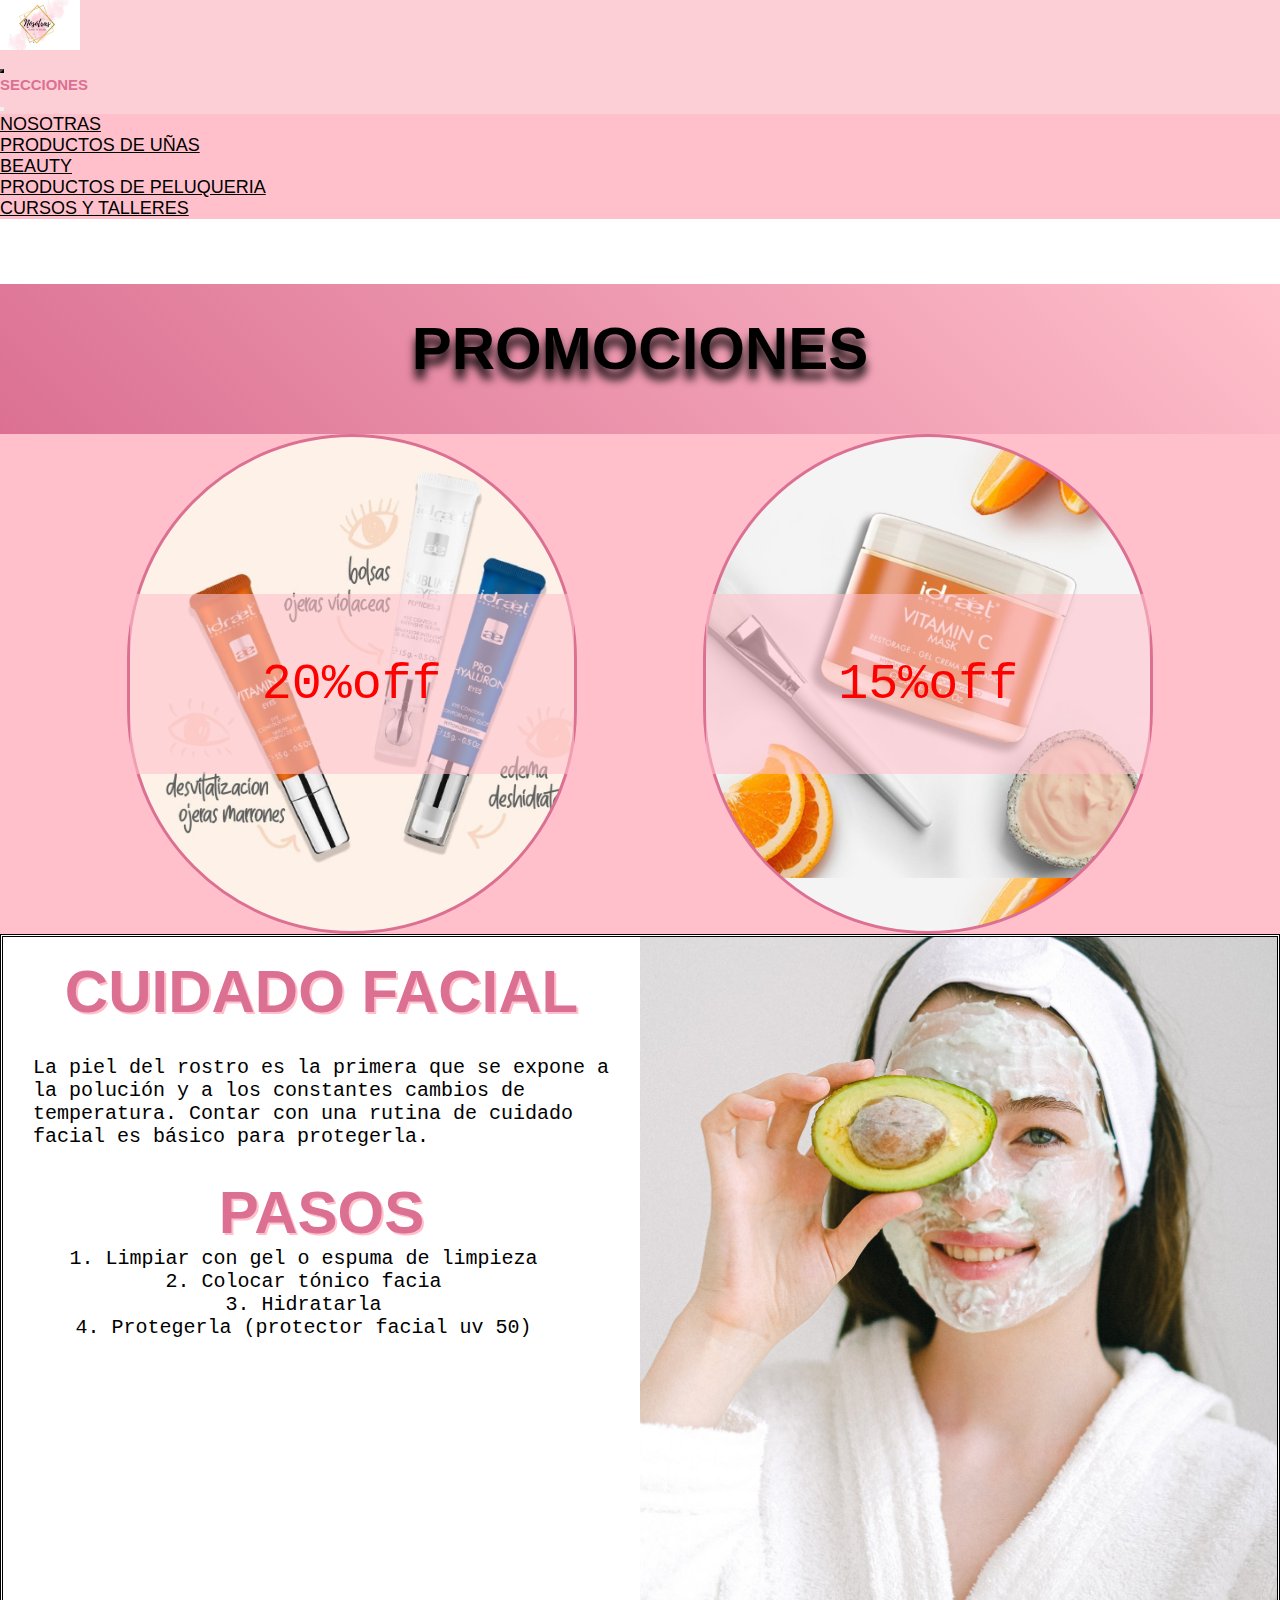
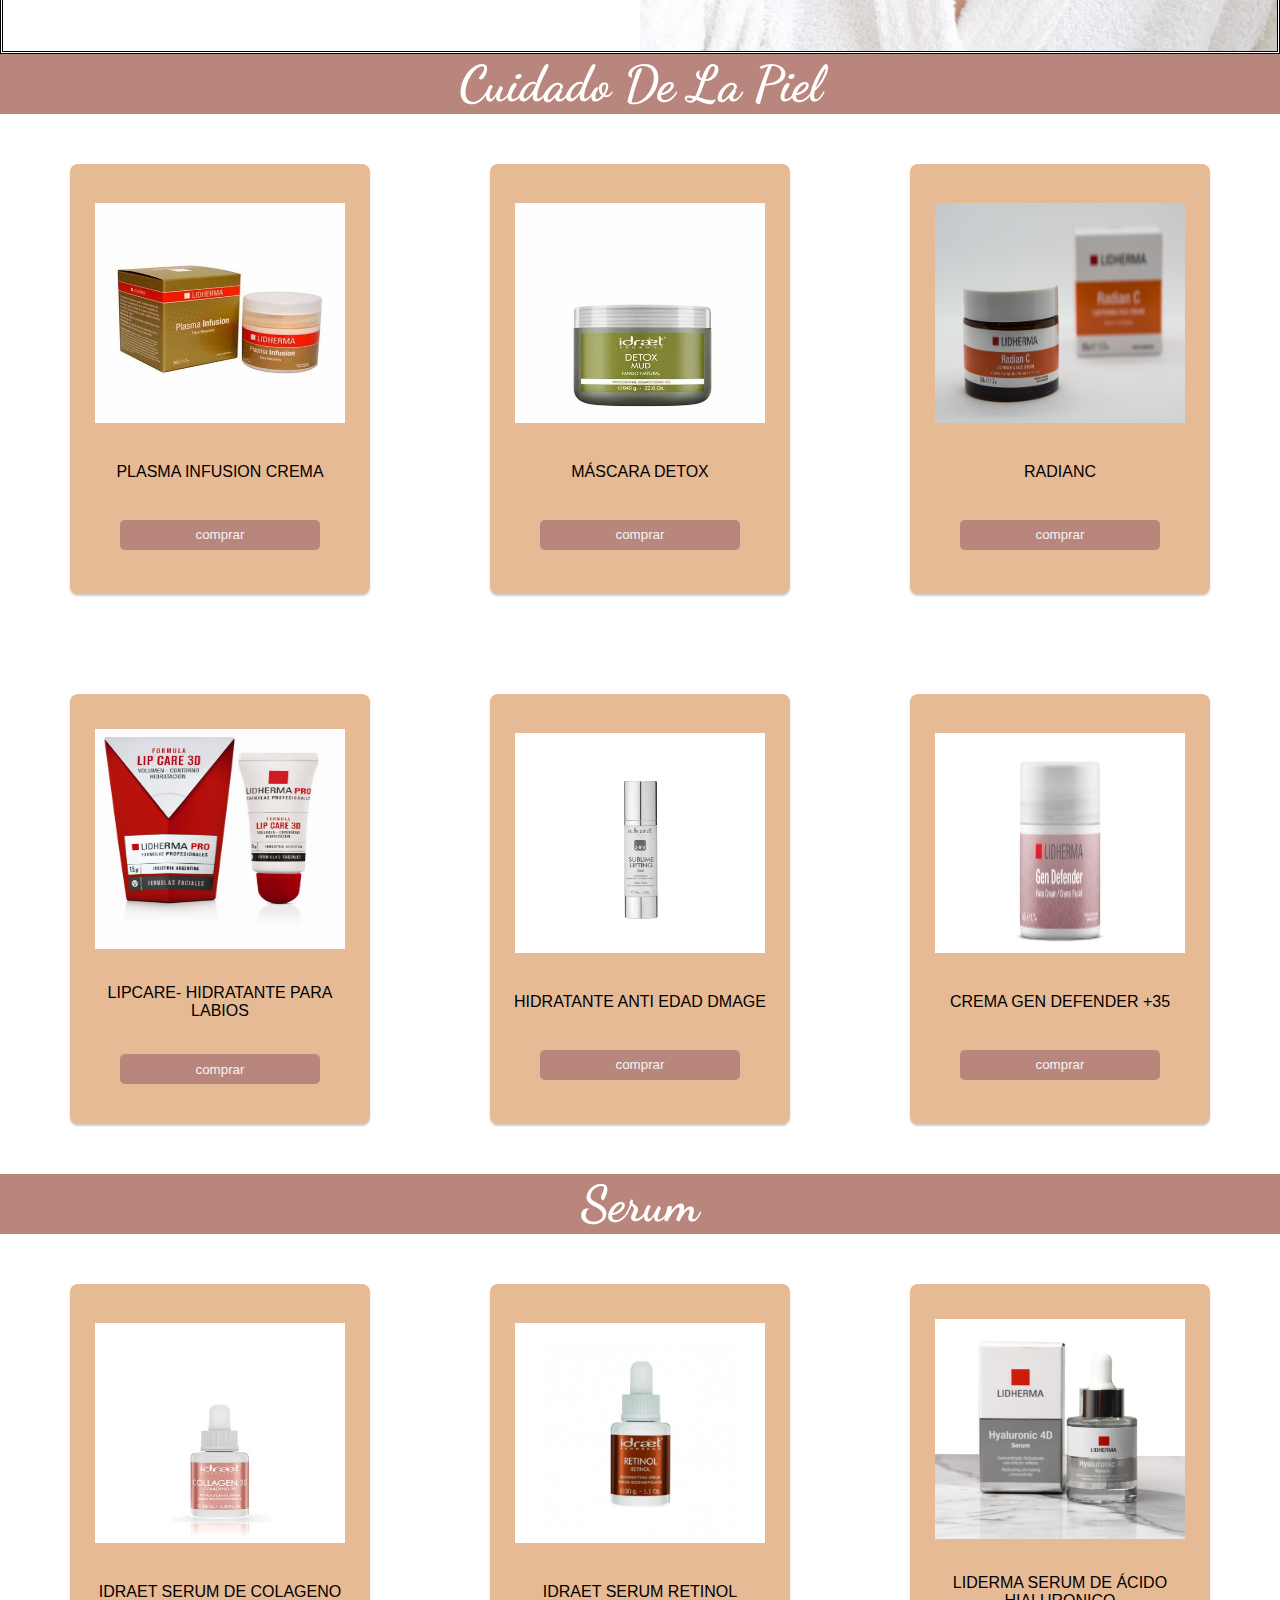
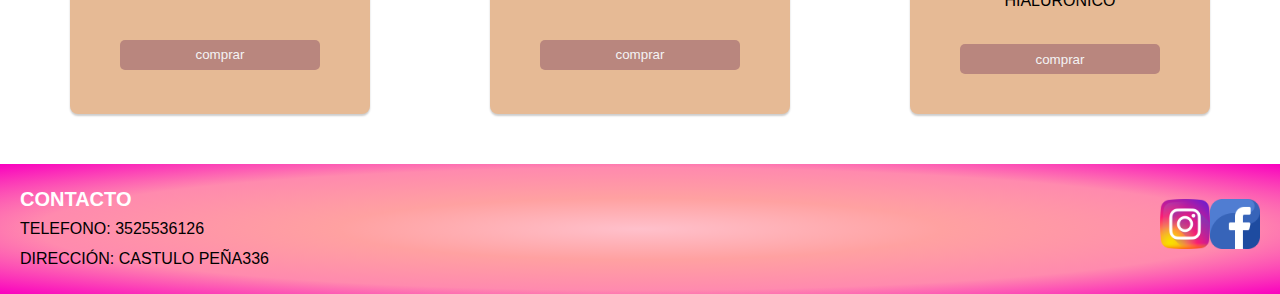
<file: secciones/beauty.html>
<!DOCTYPE html>
<html lang="en">

<head>
    <meta charset="UTF-8">
    <meta http-equiv="X-UA-Compatible" content="IE=edge">
    <meta name="viewport" content="width=device-width, initial-scale=1.0">
    <link href="https://cdn.jsdelivr.net/npm/bootstrap@5.0.2/dist/css/bootstrap.min.css" rel="stylesheet"
    integrity="sha384-EVSTQN3/azprG1Anm3QDgpJLIm9Nao0Yz1ztcQTwFspd3yD65VohhpuuCOmLASjC" crossorigin="anonymous">
    <link rel="stylesheet" href="../estilos/styles.css" title="Nosotras Insumos">
</head>

<body>
    <div class="grid-container">
        <header class="header">
            <nav class="navbar fixed-top" style="background-color: rgba(249, 143, 159, 0.436);">
                <div class="container-fluid">
                    <div class="container">
                        <a class="navbar-brand" href="../index.html">
                            <img  class= "logoimg" src="../img/1logo.jpg" alt="" width="80" height="50">
                        </a>
                    </div>
                    <button class="navbar-toggler"  type="button" data-bs-toggle="offcanvas"
                        data-bs-target="#offcanvasNavbar" aria-controls="offcanvasNavbar" style="background-color:palevioletred;">
                        <span class="navbar-toggler-icon"></span>
                    </button>
                    <div class="offcanvas offcanvas-end"  tabindex="-1" id="offcanvasNavbar"
                        aria-labelledby="offcanvasNavbarLabel">
                        <div class="offcanvas-header">
                            <h5 class="offcanvas-title" style="color: palevioletred ;" id="offcanvasNavbarLabel">SECCIONES</h5>
                            <button type="button" class="btn-close"  data-bs-dismiss="offcanvas"
                                aria-label="Close"></button>
                        </div>
                        <div class="offcanvas-body" style="background-color: pink;">
                            <ul class="navbar-nav justify-content-end flex-grow-1 pe-3">
                                <li class="nav-item">
                                    <a class="nav-link active" style="color: black;" aria-current="page" href="../index.html">NOSOTRAS</a>
                                </li>
                                <li class="nav-item">
                                    <a class="nav-link" style="color: black;" href="../secciones/productosdeuñas.html">PRODUCTOS DE UÑAS</a>
                                </li>
                                <li class="nav-item dropdown">
                                    <a class="nav-link" style="color: black;" href="../secciones/beauty.html">BEAUTY</a>
                                </li>
                                <li class="nav-item dropdown">
                                    <a class="nav-link" style="color: black;" href="../secciones/productosdepeluqueria.html">PRODUCTOS DE PELUQUERIA</a>
                                </li>
                                <li class="nav-item dropdown">
                                    <a class="nav-link" style="color: black;" href="./secciones/cursosytalleres.html">CURSOS Y TALLERES</a>
                                </li>
                            </ul>
                        </div>
                    </div>
                </div>
            </nav>
        </header>
        <main class="main">
            <section class="promociones">
                <h1>promociones</h1>
                <div>
                    <div class="img1">
                        <button>20%off </button>
                    </div>
                    <div class="img2">
                        <button>15%off </button>
                    </div>
                </div>
            </section>
            <section class="columna-beauty">
                <div>
                    <h5>cuidado facial</h5>
                    <p>La piel del rostro es la primera que se expone a la polución y a los constantes cambios de temperatura. Contar con una rutina de cuidado facial es básico para protegerla.</p>
                    <h5>Pasos</h5>
                    <ol>
                        <li>Limpiar con gel o espuma de limpieza</li>
                        <li>Colocar tónico facia</li>
                        <li>Hidratarla</li>
                        <li>Protegerla (protector facial uv 50)</li>
                    </ol>
                </div>
                <div class="hero-beauty"></div>
            </section>
            <section class="productos"> 
                <h2>Cuidado de la Piel</h2>
                <div>
                    <div>
                        <img src="../img/li-plasma.jpg" alt="limpiador">
                        <p>plasma infusion crema</p>
                        <button>comprar</button>
                    </div>
                    <div>
                        <img src="../img/mascara-detox.jpg" alt="mascara facial">
                        <p>máscara detox</p>
                        <button>comprar</button>
                    </div>
                    <div>
                        <img src="../img/li-radianc.jpg" alt="mascara facial">
                        <p>radianc</p>
                        <button>comprar</button>
                    </div>
                    <div>
                        <img src="../img/li.lipcare.jpg" alt="mascara facial">
                        <p>lipcare- hidratante para labios</p>
                        <button>comprar</button>
                    </div>
                    <div>
                        <img src="../img/dmage.jpg" alt="mascara facial">
                        <p>hidratante anti edad dmage</p>
                        <button>comprar</button>
                    </div>
                    <div>
                        <img src="../img/gendefender.jpg" alt="crema facial">
                        <p>crema gen defender +35</p>
                        <button>comprar</button>
                    </div>
                </div>
                <h2>Serum</h2>
                <div>
                    <div>
                        <img src="../img/serum-colageno.jpg" alt="mascara facial">
                        <p>idraet serum de colageno</p>
                        <button>comprar</button>
                    </div>
                    <div>
                        <img src="../img/serumretinol.jpg" alt="mascara facial">
                        <p>idraet serum retinol</p>
                        <button>comprar</button>
                    </div>
                    <div>
                        <img src="../img/shialuronicl.jpg" alt="mascara facial">
                        <p>liderma serum de ácido hialuronico</p>
                        <button>comprar</button>
                    </div>
                </div>
            </section>
        </main>
        <footer class="footer">
            <ul>
                <li>
                    <h3>CONTACTO</h3>
                </li>
                <li>
                    telefono: 3525536126
                </li>
                <li>
                    dirección: Castulo peña336
                </li>
            </ul>
            <div class="redes">
                <a href="https://www.instagram.com/npoficialok"><img src="../img/instagram.png" alt="instagram"></a>
                <a href="https://www.facebook.com/su.peluqueria.92"><img src="../img/facebook.png" alt="facebook"></a>
            </div>
        </footer>
        <script src="https://cdn.jsdelivr.net/npm/bootstrap@5.0.2/dist/js/bootstrap.bundle.min.js"
        integrity="sha384-MrcW6ZMFYlzcLA8Nl+NtUVF0sA7MsXsP1UyJoMp4YLEuNSfAP+JcXn/tWtIaxVXM"
        crossorigin="anonymous"></script>
    </div>
</body>

</html>
</file>
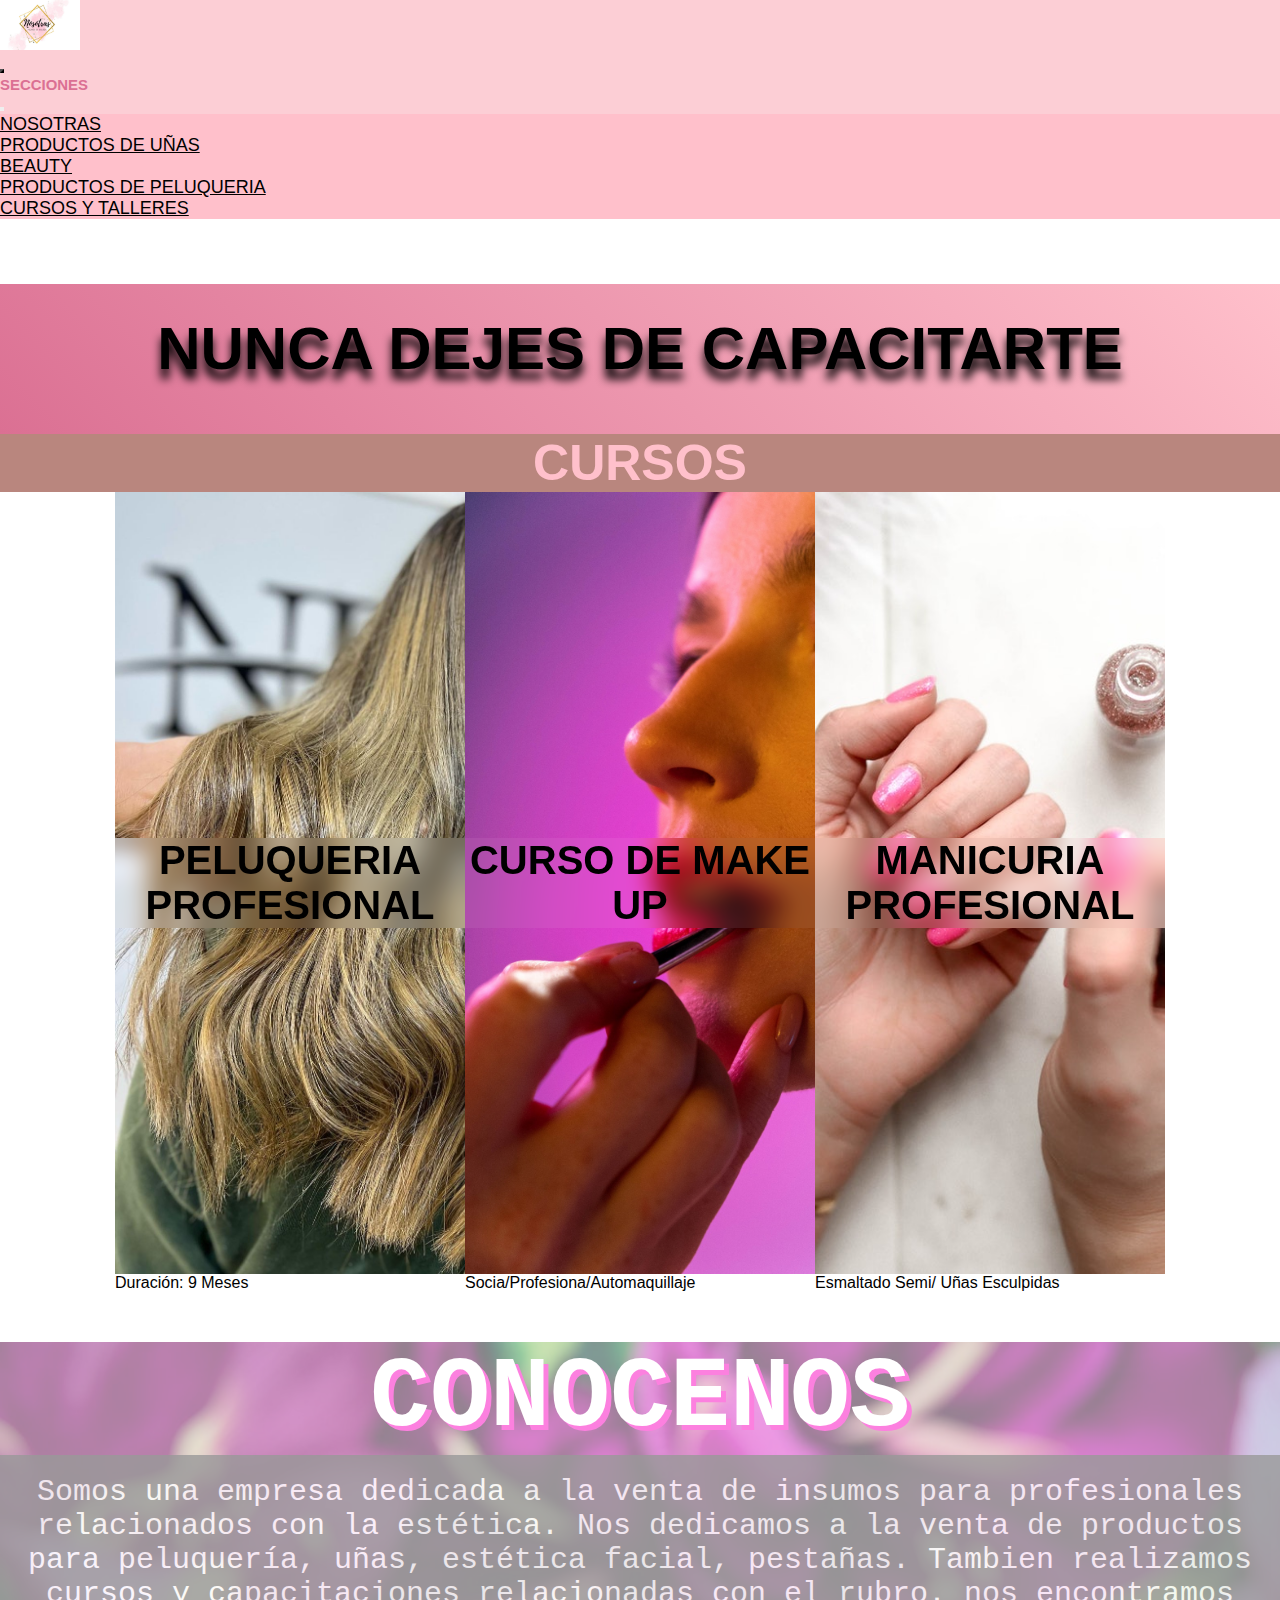
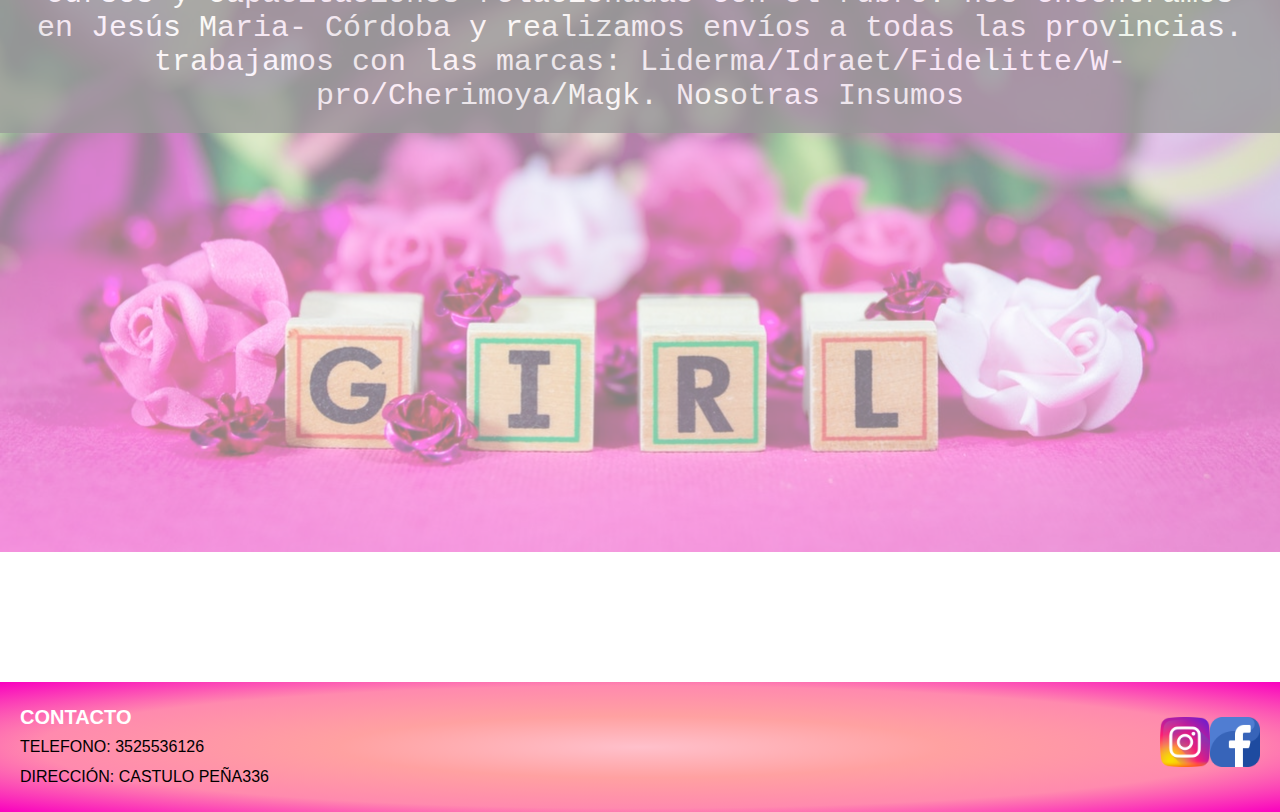
<file: secciones/cursosytalleres.html>
<!DOCTYPE html>
<html lang="en">

<head>
    <meta charset="UTF-8">
    <meta http-equiv="X-UA-Compatible" content="IE=edge">
    <meta name="viewport" content="width=device-width, initial-scale=1.0">
    <link href="https://cdn.jsdelivr.net/npm/bootstrap@5.0.2/dist/css/bootstrap.min.css" rel="stylesheet"
        integrity="sha384-EVSTQN3/azprG1Anm3QDgpJLIm9Nao0Yz1ztcQTwFspd3yD65VohhpuuCOmLASjC" crossorigin="anonymous">
    <link rel="stylesheet" href="../estilos/styles.css">
    <title>Nosotras Insumos</title>
</head>

<body>
    <div class="grid-container">
        <header class="header">
            <nav class="navbar fixed-top" style="background-color: rgba(249, 143, 159, 0.436);">
                <div class="container-fluid">
                    <div class="container">
                        <a class="navbar-brand" href="../index.html">
                            <img  class= "logoimg" src="../img/1logo.jpg" alt="" width="80" height="50">
                        </a>
                    </div>
                    <button class="navbar-toggler"  type="button" data-bs-toggle="offcanvas"
                        data-bs-target="#offcanvasNavbar" aria-controls="offcanvasNavbar" style="background-color:palevioletred;">
                        <span class="navbar-toggler-icon"></span>
                    </button>
                    <div class="offcanvas offcanvas-end"  tabindex="-1" id="offcanvasNavbar"
                        aria-labelledby="offcanvasNavbarLabel">
                        <div class="offcanvas-header">
                            <h5 class="offcanvas-title" style="color: palevioletred ;" id="offcanvasNavbarLabel">SECCIONES</h5>
                            <button type="button" class="btn-close"  data-bs-dismiss="offcanvas"
                                aria-label="Close"></button>
                        </div>
                        <div class="offcanvas-body" style="background-color: pink;">
                            <ul class="navbar-nav justify-content-end flex-grow-1 pe-3">
                                <li class="nav-item">
                                    <a class="nav-link active" style="color: black;" aria-current="page" href="../index.html">NOSOTRAS</a>
                                </li>
                                <li class="nav-item">
                                    <a class="nav-link" style="color: black;" href="../secciones/productosdeuñas.html">PRODUCTOS DE UÑAS</a>
                                </li>
                                <li class="nav-item dropdown">
                                    <a class="nav-link" style="color: black;" href="../secciones/beauty.html">BEAUTY</a>
                                </li>
                                <li class="nav-item dropdown">
                                    <a class="nav-link" style="color: black;" href="../secciones/productosdepeluqueria.html">PRODUCTOS DE PELUQUERIA</a>
                                </li>
                                <li class="nav-item dropdown">
                                    <a class="nav-link" style="color: black;" href="./secciones/cursosytalleres.html">CURSOS Y TALLERES</a>
                                </li>
                            </ul>
                        </div>
                    </div>
                </div>
            </nav>
        </header>
        <main class="main">
            <h1>nunca dejes de capacitarte</h1>
            <h2>Cursos</h2>
            <div class="cursos">
                <div>
                    <div class="curso-pelu">
                        <h5 class="curso-h5">peluqueria profesional</h5>
                    </div>
                    <p>duración: 9 meses</p>
                </div>
                <div>
                    <div class="curso-makeup">
                        <h5 class="curso-h5">curso de make up</h5>
                    </div>
                    <p>socia/profesiona/automaquillaje</p>
                </div>
                <div>
                    <div class="curso-manicuria">
                        <h5 class="curso-h5">manicuria profesional</h5>
                    </div>
                    <p>esmaltado semi/ uñas esculpidas</p>
                </div>
            </div>
            <section class="conocenos">
                <h5>conocenos</h5>
                <p>Somos una empresa dedicada a la venta de insumos para profesionales relacionados con la estética. Nos dedicamos a la venta de productos para peluquería, uñas, estética facial, pestañas.
                    Tambien realizamos cursos y capacitaciones relacionadas con el rubro.
                    nos encontramos en Jesús Maria- Córdoba y realizamos envíos a todas las provincias.
                    trabajamos con las marcas: Liderma/Idraet/Fidelitte/W-pro/Cherimoya/Magk.
                    Nosotras Insumos
                </p>
            </section>
        </main>
    </div>
    </main>
    <footer class="footer">
        <ul>
            <li>
                <h3>CONTACTO</h3>
            </li>
            <li>
                telefono: 3525536126
            </li>
            <li>
                dirección: Castulo peña336
            </li>
        </ul>
        <div class="redes">
            <a href="https://www.instagram.com/npoficialok"><img src="../img/instagram.png" alt="instagram"></a>
            <a href="https://www.facebook.com/su.peluqueria.92"><img src="../img/facebook.png" alt="facebook"></a>
        </div>
    </footer>
    <script src="https://cdn.jsdelivr.net/npm/bootstrap@5.0.2/dist/js/bootstrap.bundle.min.js"
        integrity="sha384-MrcW6ZMFYlzcLA8Nl+NtUVF0sA7MsXsP1UyJoMp4YLEuNSfAP+JcXn/tWtIaxVXM"
        crossorigin="anonymous"></script>
    </div>
</body>

</html>
</file>
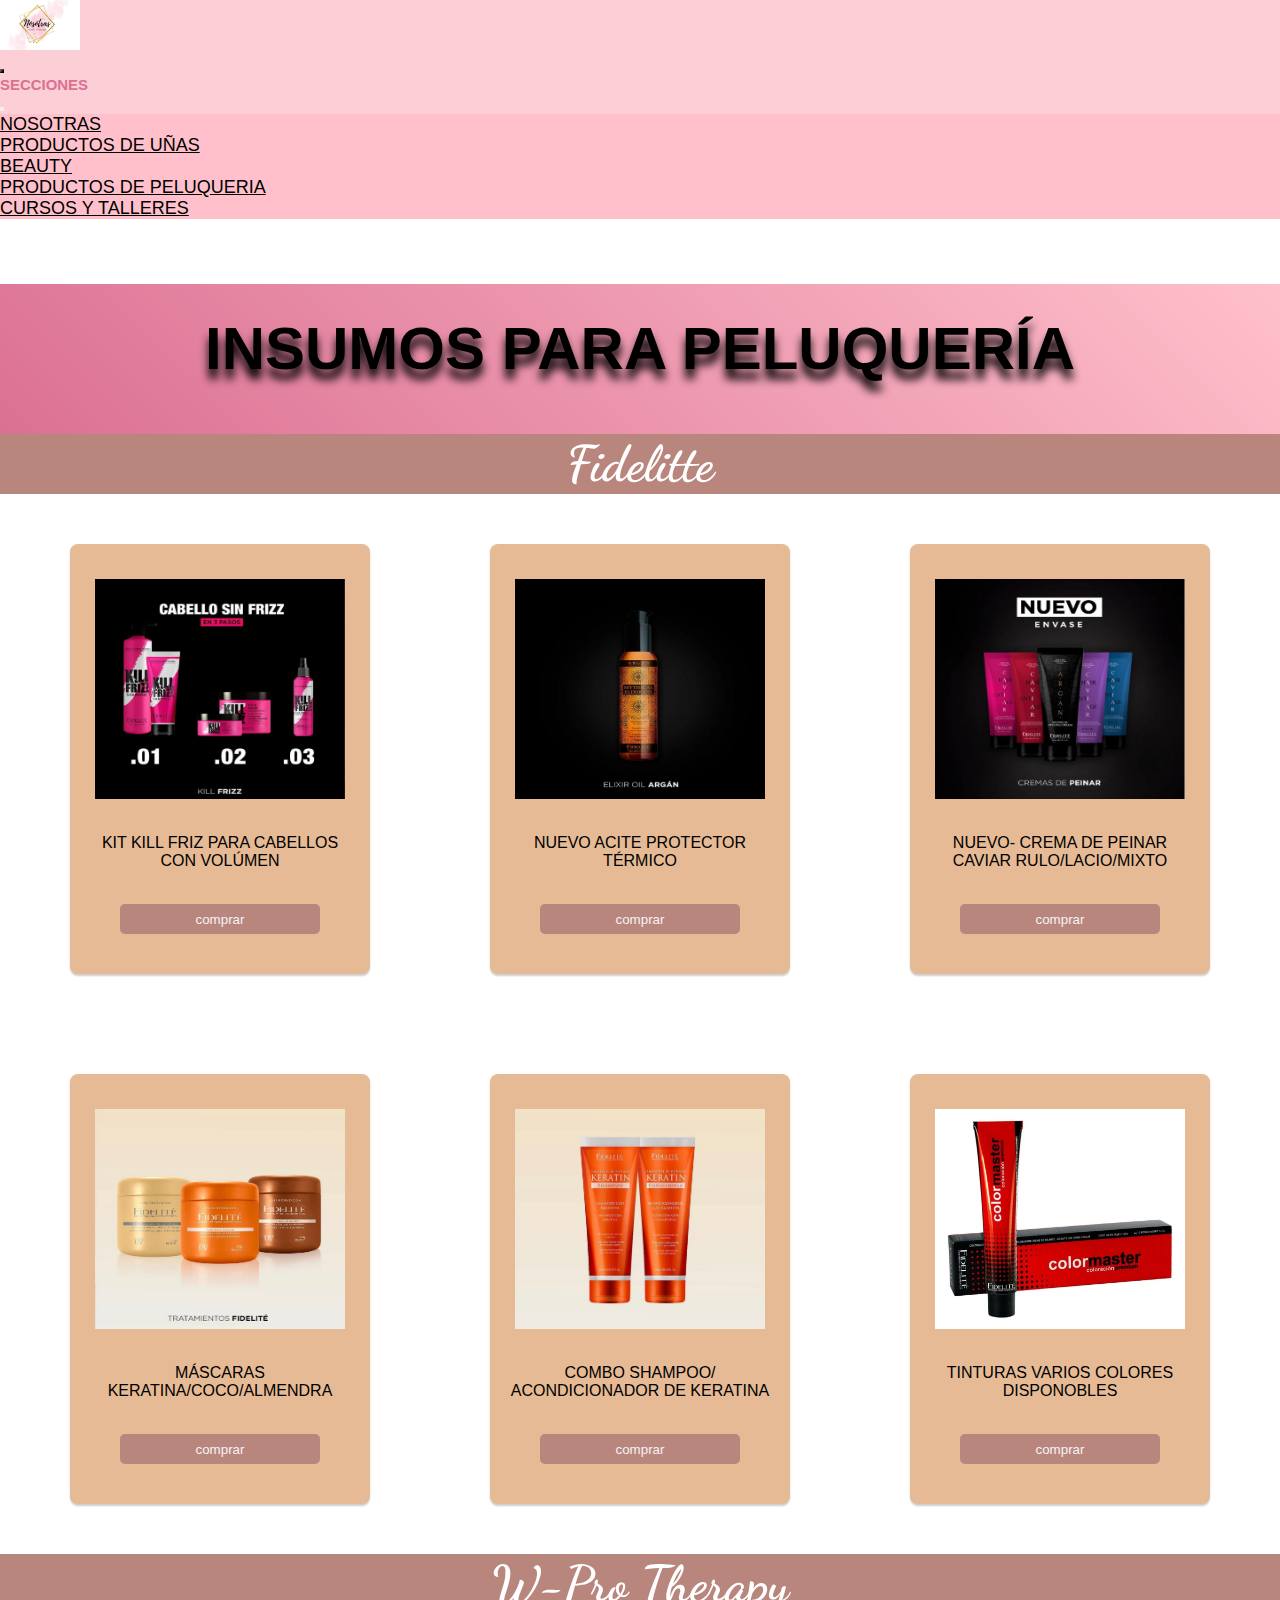
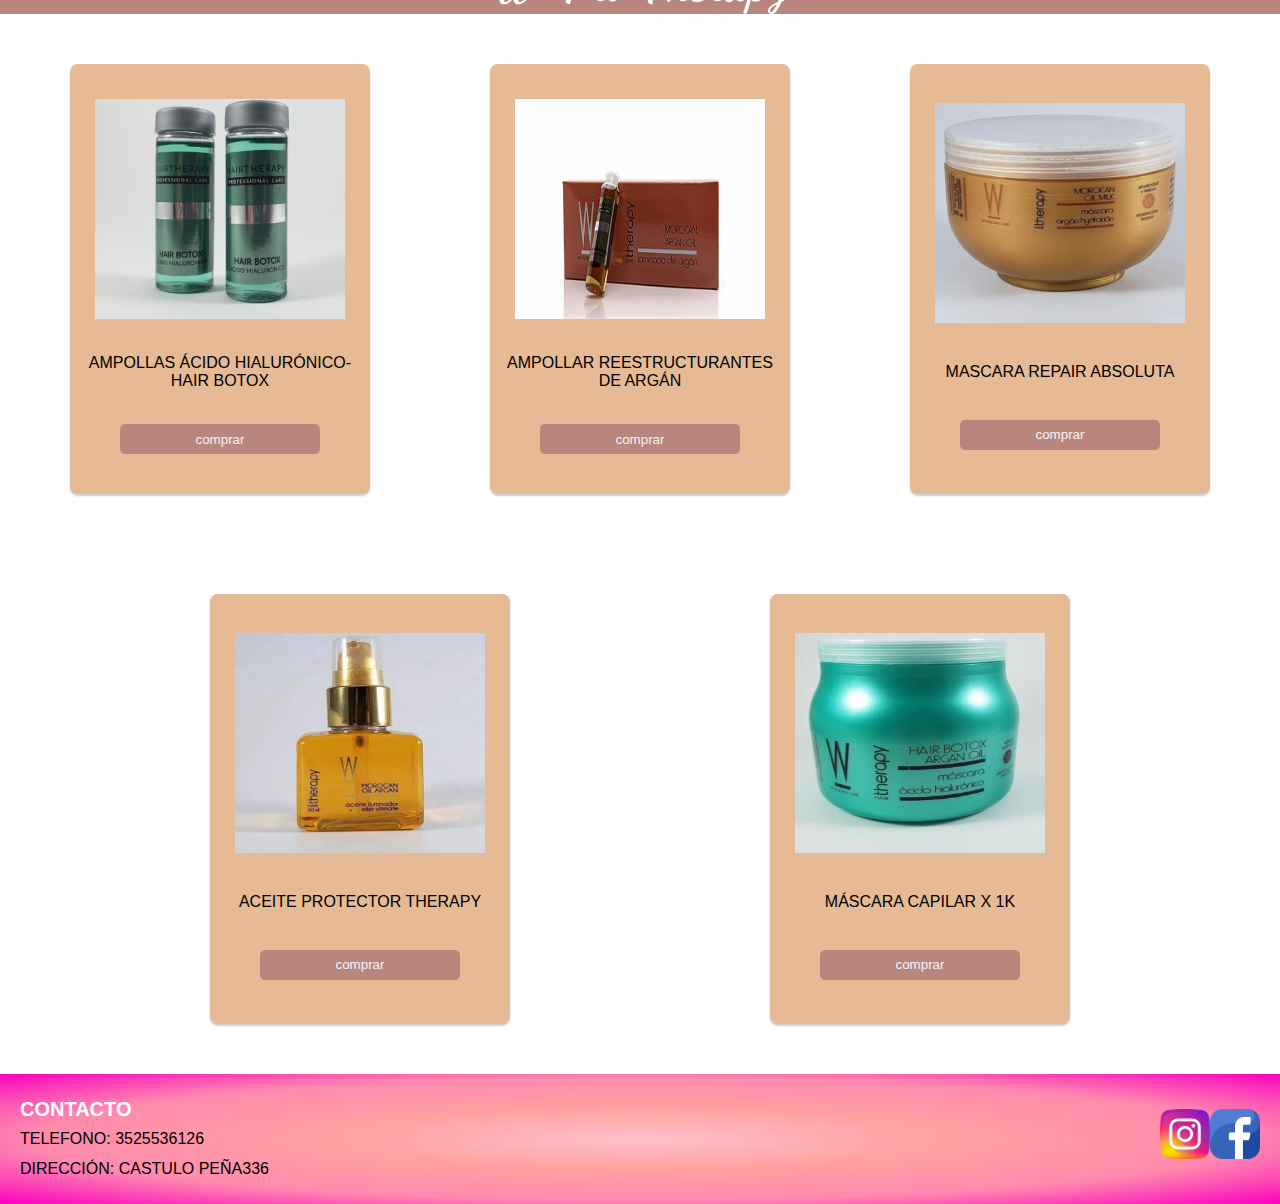
<file: secciones/productosdepeluqueria.html>
<!DOCTYPE html>
<html lang="en">

<head>
    <meta charset="UTF-8">
    <meta http-equiv="X-UA-Compatible" content="IE=edge">
    <meta name="viewport" content="width=device-width, initial-scale=1.0">
    <link rel="stylesheet" href="../estilos/styles.css" >
    <link href="https://cdn.jsdelivr.net/npm/bootstrap@5.0.2/dist/css/bootstrap.min.css" rel="stylesheet"
    integrity="sha384-EVSTQN3/azprG1Anm3QDgpJLIm9Nao0Yz1ztcQTwFspd3yD65VohhpuuCOmLASjC" crossorigin="anonymous">
    <title>Nosotras Insumos</title>
</head>

<body>
    <div class="grid-container">
        <header class="header">
            <nav class="navbar fixed-top" style="background-color: rgba(249, 143, 159, 0.436);">
                <div class="container-fluid">
                    <div class="container">
                        <a class="navbar-brand" href="../index.html">
                            <img  class= "logoimg" src="../img/1logo.jpg" alt="" width="80" height="50">
                        </a>
                    </div>
                    <button class="navbar-toggler"  type="button" data-bs-toggle="offcanvas"
                        data-bs-target="#offcanvasNavbar" aria-controls="offcanvasNavbar" style="background-color:palevioletred;">
                        <span class="navbar-toggler-icon"></span>
                    </button>
                    <div class="offcanvas offcanvas-end"  tabindex="-1" id="offcanvasNavbar"
                        aria-labelledby="offcanvasNavbarLabel">
                        <div class="offcanvas-header">
                            <h5 class="offcanvas-title" style="color: palevioletred ;" id="offcanvasNavbarLabel">SECCIONES</h5>
                            <button type="button" class="btn-close"  data-bs-dismiss="offcanvas"
                                aria-label="Close"></button>
                        </div>
                        <div class="offcanvas-body" style="background-color: pink;">
                            <ul class="navbar-nav justify-content-end flex-grow-1 pe-3">
                                <li class="nav-item">
                                    <a class="nav-link active" style="color: black;" aria-current="page" href="../index.html">NOSOTRAS</a>
                                </li>
                                <li class="nav-item">
                                    <a class="nav-link" style="color: black;" href="../secciones/productosdeuñas.html">PRODUCTOS DE UÑAS</a>
                                </li>
                                <li class="nav-item dropdown">
                                    <a class="nav-link" style="color: black;" href="../secciones/beauty.html">BEAUTY</a>
                                </li>
                                <li class="nav-item dropdown">
                                    <a class="nav-link" style="color: black;" href="../secciones/productosdepeluqueria.html">PRODUCTOS DE PELUQUERIA</a>
                                </li>
                                <li class="nav-item dropdown">
                                    <a class="nav-link" style="color: black;" href="./secciones/cursosytalleres.html">CURSOS Y TALLERES</a>
                                </li>
                            </ul>
                        </div>
                    </div>
                </div>
            </nav>
        </header>
        <main class="main">
            <h1>insumos para peluquería</h1>
            <section class="productos">
                <h2>fidelitte</h2>
                <div>
                    <div>
                        <img src="../img/f-killfrizz.jpeg" alt="producto antifrizz">
                        <p>kit kill friz para cabellos con volúmen</p>
                        <button>comprar</button>
                    </div>
                    <div>
                        <img src="../img/f-aceite.jpeg" alt="aceite para cabello">
                        <p>nuevo acite protector térmico</p>
                        <button>comprar</button>
                    </div>
                    <div>
                        <img src="../img/w-caviar.jpeg" alt="nutricion caviar">
                        <p>nuevo- crema de peinar caviar rulo/lacio/mixto</p>
                        <button>comprar</button>
                    </div>
                    <div>
                        <img src="../img/f-mascaras.jpeg" alt="mascara de keratina">
                        <p>máscaras keratina/coco/almendra</p>
                        <button>comprar</button>
                    </div>
                    <div>
                        <img src="../img/f-kitk-min.jpeg" alt="kit de keratina">
                        <p>combo shampoo/ acondicionador de keratina</p>
                        <button>comprar</button>
                    </div>
                    <div>
                        <img src="../img/ftinturas.jpg" alt="tinturas fidelitte">
                        <p>tinturas varios colores disponobles</p>
                        <button>comprar</button>
                    </div>
                </div>
                <h2>w-pro therapy</h2>
                <div>
                    <div>
                        <img src="../img/w-ampollas.jpeg" alt="productos" height="300px">
                        <p>ampollas ácido hialurónico- hair botox</p>
                        <button>comprar</button>
                    </div>
                    <div>
                        <img src="../img/w-ampollas.jpg" alt="productos">
                        <p>ampollar reestructurantes de argán</p>
                        <button>comprar</button>
                    </div>
                    <div>
                        <img src="../img/wmascara.jpeg" alt="mascara capilar reparación">
                        <p>mascara repair absoluta</p>
                        <button>comprar</button>
                    </div>
                    <div>
                        <img src="../img/waceite-min.jpeg" alt="aceite protector">
                        <p>aceite protector therapy</p>
                        <button>comprar</button>
                    </div>
                    <div>
                        <img src="../img/máscara-w.jpeg" alt="mascara w-pro">
                        <p>máscara capilar x 1k</p>
                        <button>comprar</button>
                    </div>
                </div>
            </section>
        </main>
        <footer class="footer">
            <ul>
                <li>
                    <h3>CONTACTO</h3>
                </li>
                <li>
                    telefono: 3525536126
                </li>
                <li>
                    dirección: Castulo peña336
                </li>
            </ul>
            <div class="redes">
                <a href="https://www.instagram.com/npoficialok"><img src="../img/instagram.png" alt="instagram"></a>
                <a href="https://www.facebook.com/su.peluqueria.92"><img src="../img/facebook.png" alt="facebook"></a>
            </div>
        </footer>
        <script src="https://cdn.jsdelivr.net/npm/bootstrap@5.0.2/dist/js/bootstrap.bundle.min.js"
        integrity="sha384-MrcW6ZMFYlzcLA8Nl+NtUVF0sA7MsXsP1UyJoMp4YLEuNSfAP+JcXn/tWtIaxVXM"
        crossorigin="anonymous"></script>
    </div>
</body>

</html>
</file>
<file: estilos/styles.css>
@import url('https://fonts.googleapis.com/css2?family=Square+Peg&display=swap');
@import url('https://fonts.googleapis.com/css2?family=Caveat&family=Dancing+Script&family=Julius+Sans+One&family=Luckiest+Guy&family=Ms+Madi&family=Square+Peg&family=Tajawal:wght@200&family=Yeseva+One&display=swap');
@import url('https://fonts.googleapis.com/css2?family=Caveat&family=Dancing+Script&family=Julius+Sans+One&family=Luckiest+Guy&family=Ms+Madi&family=Square+Peg&family=Tajawal:wght@200&display=swap');
@import url('https://fonts.googleapis.com/css2?family=Julius+Sans+One&family=Luckiest+Guy&family=Ms+Madi&family=Square+Peg&family=Tajawal:wght@200&display=swap');
@import url('https://fonts.googleapis.com/css2?family=Julius+Sans+One&family=Luckiest+Guy&family=Ms+Madi&family=Square+Peg&display=swap');
@import url('https://fonts.googleapis.com/css2?family=Caveat&family=Julius+Sans+One&family=Luckiest+Guy&family=Ms+Madi&family=Square+Peg&family=Tajawal:wght@200&display=swap');
@import url('https://fonts.googleapis.com/css2?family=Caveat&family=Dancing+Script:wght@400;500&family=Julius+Sans+One&family=Luckiest+Guy&family=Ms+Madi&family=Square+Peg&family=Tajawal:wght@200&family=Yeseva+One&display=swap');

* {
    padding: 0;
    margin: 0;
    box-sizing: border-box;
}

body {
    font-family: Arial, Helvetica, sans-serif;
    font-size: 18px;
}


.grid-container {
    display: grid;
    grid-template-columns: 1fr 1fr;
    grid-template-rows: 0.5fr auto 0.5fr;
    grid-template-areas:
        "header header"
        "main main"
        "footer footer";
}


.header {
    width: 100%;
    grid-area: header;
}





main {
    font-family:Arial, Helvetica, sans-serif;
    font-size: 30px;
    grid-area: main;
    width: 100%;
    height: auto;
    margin-top: 30px;
}


h1 {
    font-size: 60px;
    text-align: center;
    text-transform: uppercase;
    background: linear-gradient(45deg, palevioletred, pink);
    animation: hue-rotate 2s linear infinite alternate;
    margin-top: 35px;
    height: 150px;
    text-shadow: 0px 10px 10px;
    padding: 30px;
}

@keyframes hue-rotate {
    to {
        filter: hue-rotate(90deg);
    }
}

.card-descuento {
    width: 100%;
    height: auto;
    background-color: rgb(252, 194, 203);
    display: flex;
    flex-wrap: wrap;
    justify-content: space-evenly;
    align-items: center;
}

.card-descuento div {
    width: 300px;
    height: 450px;
    background-color: #333;
    border-radius: 10px;
    overflow: hidden;
    display: flex;
    flex-direction: column;
    margin-top: 30px;
    margin-bottom: 30px;
}

.card-descuento div img {
    width: 350px;
    height: 400px;
    inset: 0;
    opacity: .7;
    transition: transform .75s;
    object-fit: cover;
}

.card-descuento div img:hover {
    transform: scale(1.25);
}

.card-descuento div p {
    width: 200px;
    font-size: 40px;
    color: white;
    position: absolute;
    mix-blend-mode: screen;
}
.card-descuento div a{
    background-color: black;
    color: white;
    text-transform: uppercase;
    text-align: center;
}

.promo{
    background-color: white;
    height:auto;
}



.promo h2 {
    color: white;
    font-family:'Dancing Script', cursive;
    font-size: 50px;
    text-align: center;
    text-transform:capitalize;
    background-color: #e6ba95;
}

.promo div {
    display: flex;
    flex-wrap: wrap;
    justify-content: space-evenly;
    align-items: center;
}



.promo div div {
    display: flex;
    justify-content: center;
    align-items: center;
    flex-direction: column;
    width: 400px;
}

.promo div div p {
    font-size: 16px;
    text-align: center;
}

.promo div div button {
    width: 150px;
    height: 60px;
    background-color: pink;
    font-size: 20px;
    text-transform: uppercase;
    border-radius: 2px 2px;
    border-color: #ec4bec;
}
.productos{
    background-color: white;
    height: auto;
}
.productos h2 {
    color: white;
    background-color: #b9867e;
    text-align: center;
    font-family: 'Dancing Script', cursive;
    font-size: 50px;
    text-transform: capitalize;
}




.productos div{
    display: flex;
    flex-wrap: wrap;
    justify-content: space-evenly;
    align-items: center;
    font-size: 16px;
    text-transform: uppercase;
}

.productos div div{
    background-color: #e6ba95;
    width: 300px;
    height: 430px;
    display: flex;
    flex-direction: column;
    border-radius: 8px;
    box-shadow: 0 2px 2px rgba(0, 0, 0, 0.2);
    overflow: hidden;
    margin: 50px;
    text-align: center;
    transition: all 0.25s;
}

.productos div div:hover{
    transform: translateY(-15px);
    box-shadow: 0 12px 16px rgba(0, 0, 0, 0.2);
}

.productos div div img{
    width: 250px;
    height: 220px;
}

.productos div div h3{
    font-weight: 600;
    font-size: 16px;
    background-color: white;
    color: black;
    margin-top: 10px;
}

.productos div div p{
    padding: 0 1rem;
    font-size: 16px;
    font-weight: 300;
}

.productos div div button{
    font-weight: 500;
    width: 200px;
    height: 30px;
    position: relative;
    background-color: #b9867e;
    color: rgb(244, 243, 244);
    border: none;
    cursor: pointer;
    transition: .3s;
    border-radius: 5px;
    margin-bottom: 5px;
}

button :hover{
    background-color: #b9867e;
}




.marcas h2{
    background-color: #e6ba95;
    text-align: center;
    color: #fafdd6;
    font-family: 'Dancing Script', cursive;
    font-size: 50px;
    text-transform: capitalize;
}

.marcas div{
    display: flex;
    flex-direction: row;
    justify-content: space-evenly;
    align-items: center;
}



footer{
    background-image: radial-gradient(pink, #FFA1A1, #FF8AAE, #F900BF );;
    font-family: 'Segoe UI', Tahoma, Geneva, Verdana, sans-serif;
    font-size: 16px;
    color: black;
    line-height: 30px;
    grid-area: footer;
    display: flex;
    justify-content: space-between;
    align-items: center;
    padding: 20px;
    width: 100%;
    height: auto;
    text-transform: uppercase;
}

footer ul{
    list-style: none;
}

footer ul li h3{
    font-size: 20px;
    text-decoration: none;
    color: white;
}

.redes{
    display: flex;
    justify-content: flex-start;
    align-items: center;
}


.redes a img{
    width: 50px;
    height: auto;
}




.grid-container{
    display: grid;
    grid-template-columns: 1fr 1fr;
    grid-template-rows: 0.5fr auto 0.5fr;
    grid-template-areas:
        "header header"
        "main main"
        "footer footer";
}
.columna{
    height: 80vh;
    display: flex;
    border-style: double;
}
.columna div{
    width: 70%;
    border: #333 3px;
}
.columna div h5{
    font-size: 50px;
    width: 50%;
    color: palevioletred;
}

.columna div p{
    width: 70%;
    font-size: 14px;
    text-transform:initial;
    text-align: justify;
}

.hero{
    width: 30%;
    background-image: url(../img/uñas-pintadas.jpg);
    background-size: cover;
    background-position: center;
}





.promociones{
    background-color: pink;
}
.promociones div{
    display: flex;
    flex-wrap: wrap;
    justify-content: space-evenly;
    align-items: center;
}
.promociones div div{
    display: flex;
    flex-direction: column;
    justify-content: center;
    align-items: center;
    border: solid palevioletred;
    width: 450px;
    height: 500px;
}
.img1{
    background-image: url(../img/cojeras.jpeg);
    background-size: cover;
    border-radius: 900px 900px 900px 900px;
}
.img2{
    background-image: url(../img/masc-vitc.jpeg);
    background-size: cover;
    background-position:en;
    background-size: 100%;
    border-radius: 600px 600px 600px 600px;
}

.promociones div div button{
    width: 100%;
    height: 20vh;
    background-color: rgba(255, 192, 203, 0.592);
    font-family: 'Courier New', Courier, monospace;
    font-size: 50px;
    color: red;
    border: none;
}
.columna-beauty{
    height: 80vh;
    display: flex;
    border-style: double;
    background-color: white;
}
.columna-beauty div{
    width: 70%;
    border: #333 3px;
}
.columna-beauty div h5{
    margin-top: 20px;
    color: palevioletred;
    font-size: 60px;
    text-transform: uppercase;
    text-shadow:pink 2px 2px;
    text-align:center;
}
.columna-beauty div p{
    font-family: 'Courier New', Courier, monospace;
    font-size: 20px;
    margin: 30px;
}
.columna-beauty div ol{
    display: flex;
    flex-direction: column;
    justify-content: center;
    align-items: center;
}
.columna-beauty div ol li{
    font-family: 'Courier New', Courier, monospace;
    font-size: 20px;
    text-align: justify;
}

.hero-beauty{
    background-image: url(../img/facial.jpg);
    width: 30%;
    background-size: cover;
    background-position: 100%;
}





h2{
    background-color: #b9867e;
    color:pink;
    text-align: center;
    font-family:'Segoe UI', Tahoma, Geneva, Verdana, sans-serif;
    font-size: 50px;
    text-transform: uppercase;
}
.cursos{
    width: 100%;
    height: auto;
    display: flex;
    flex-wrap: wrap;
    justify-content: center;
    align-items: center;
    margin-bottom: 50px;
}
.cursos div{
    width: 350px;
    height: 800px;
    display: flex;
    flex-direction: column;
}



.curso-pelu{
    width: 600px;
    height:750px ;
    background-image: url(../img/pelu.jpeg);
    background-size: cover;
    display: flex;
    flex-direction: column;
    justify-content: center;
    align-items: center;
}
.curso-h5{
    font-size: 40px;
    background-color: #ffffff10;
    backdrop-filter: blur(12px);
    -webkit-backdrop-filter: blur(12px);
    text-transform: uppercase;
    text-align: center;
    color: black;
}

.curso-makeup{
    width: 600px;
    height:750px ;
    background-image: url(../img/card-cursos.jpg);
    background-size: cover;
    display: flex;
    flex-direction: column;
    justify-content: center;
    align-items: center;
}

.cursos div p{
    font-size: 16px;
    text-transform: capitalize;
}
.curso-manicuria{
    width: 600px;
    height:750px ;
    background-image: url(../img/uñas-pintadas.jpg);
    background-size: cover;
    background-position: center;
    display: flex;
    flex-direction: column;
    justify-content: center;
    align-items: center;
}



.formulario{
    background-color: pink;
    font-family:'Courier New', Courier, monospace;
    font-size: 20px;
    text-transform: capitalize;
    width: 700px;
    margin: 250px;
}
.formulario h3{
    font-family: 'Franklin Gothic Medium', 'Arial Narrow', Arial, sans-serif;
    font-size: 50px;
    text-align: center;
}
.formulario form{
    margin: 20px;
    padding-bottom: 10px;
    display: flex;
    flex-wrap: wrap;
    flex-direction: column;
    justify-content: center;
    text-align: center;
}
.conocenos{
    width: 100%;
    height: 90vh;
    background-image: url(../img/girl.jpg);
    background-size: cover;
    background-position: center;
    background-color: #ffffff10;
    opacity: 0.5;
    margin-bottom: 20px;
}

.conocenos h5{
    font-family: 'Courier New', Courier, monospace;
    font-size: 100px;
    color: white;
    text-align: center;
    text-transform: uppercase;
    text-shadow: #F900BF 5px 5px;
}
.conocenos p{
    color: white;
    font-family: 'Courier New', Courier, monospace;
    font-size: 30px;
    text-align: center;
    padding: 20px;
    background-color: #333;
    opacity: 0.8;
}



@media screen and (max-width: 1290px){
    .columna div h5{
        font-size: 40px;
    }
}


@media screen and (max-width: 1050px){
    .columna{
        height: 70vh;
    }
    .columna div h5{
        font-size: 30px;
        text-align: center;
    }
}
@media screen and (max-width: 1000px){
    h1{
        font-size: 50px;
    }
    .conocenos p{
        font-size: 25px;
    }
}
@media screen and (max-width: 970px){
    .columna-beauty div h5{
        font-size: 50px;
    }
    .columna-beauty div p{
        text-align: justify;
    }
    .columna-beauty div ol li{
        text-align: center;
        margin-left: 10px;
    }
}

@media screen and (max-width: 847px){
    h1{
        font-size: 40px;
        width: 100%;
        display: flex;
        justify-content: center;
        align-items: center;
    }
}
@media screen and (max-width: 800px){
    .columna-beauty div h5{
        font-size: 40px;
    }
    .columna-beauty div p{
        margin: 10px;
        font-size: 16px;
    }
    .columna-beauty div ol li{
        font-size: 16px;
    }
}



@media screen and (max-width: 785px){
    .columna{
        height: 60vh;
    }
    .columna div h5{
        font-size: 20px;
    }
    .columna div p{
        width: 90%;
    }
}
@media screen and (max-width: 770px){
    .a-curso{
        font-size: 100px;
    }
    .conocenos p{
        font-size: 20px;
    }
    .conocenos{
        background-position: 50%;
    }

}
@media screen and (max-width: 730px){
    .conocenos{
        height: 60vh;
        background-color: #F900BF;
        background-image: none;
    }
    .conocenos h5{
        font-size: 60px;
    }
    .conocenos p{
        color: #333;
        font-size: 20px;
        text-align: center;
        background-color: pink;
        opacity: 0.8;
    }
}

@media screen and (max-width: 675px){
    .columna-beauty{
        height: 70vh;
    }
}

@media screen and (max-width: 650px){
    .columna div{
        width: 100%;
        display: flex;
        flex-wrap: wrap;
    }
}
@media screen and (max-width: 638px){
    .columna div p{
        font-size: 12px;
    }
    h1{
        font-size: 20px;
    }
}

@media screen and (max-width: 620px){
    .a-curso{
        font-size: 90px;
    }
}
@media screen and (max-width: 618px){
    main{
        margin-top: 65px;
    }
}

@media screen and (max-width: 510px){
    .columna div h5{
        font-size: 16px;
        width: 90%;
    }
    .conocenos{
        height: 50vh;
    }
    .conocenos h5{
        font-size: 40px;
    }
    .conocenos p{
        font-size: 16px;
    }
}
@media screen and (max-width: 492px){
    .columna-beauty{
        height: 50vh;
        display: flex;
        flex-direction: column;
        justify-content: center;
        align-items: center;
        background-image: url(../img/facial.jpg);
        background-size: cover;
        background-position: 100%;
    }
    .columna-beauty div h5{
        font-size: 20px;
    }
    .columna-beauty div ol{
        display: flex;
        justify-content: center;
        align-items: center;
    }
}
@media screen and (max-width: 470px){
    h1{
        font-size: 20px;
    }
}
@media screen and (max-width: 455px){
    .columna div p{
        width: 95%;
        height: 100%;
    }
    .columna{
        height: 50vh;
        display: flex;
        flex-direction: column;
        justify-content: center;
        align-items: center;
        background-color: pink;
    }
    .hero{
        background-image: none;
    }

}
@media screen and (max-width: 395px){
    .conocenos{
        height: 55vh;
        display: flex;
        flex-direction: column;
        justify-content: center;
        align-items: center;
    }
    .conocenos h5{
        font-size: 20px;
        margin-top: 10px;
    }
    .conocenos p{
        width: 90%;
        height: 50vh;
        font-size: 14px;
    }
}
@media screen and (max-width: 355px){
    .columna-beauty{
        height: 59vh;
    }
    .columna-beauty div h5{
        font-size: 16px;
    }
    .columna-beauty div p{
        font-size: 14px;
    }
    .columna-beauty div ol li{
        font-size: 14px;
    }
}
@media screen and (max-width: 300px){
    .columna-beauty div h5{
        font-size: 14px;
    }
    .columna-beauty div p{
        font-size: 12px;
    }
    .columna-beauty div ol li{
        font-size: 12px;
    }
}





/*# sourceappingURL=styles.css.map*/
</file>
